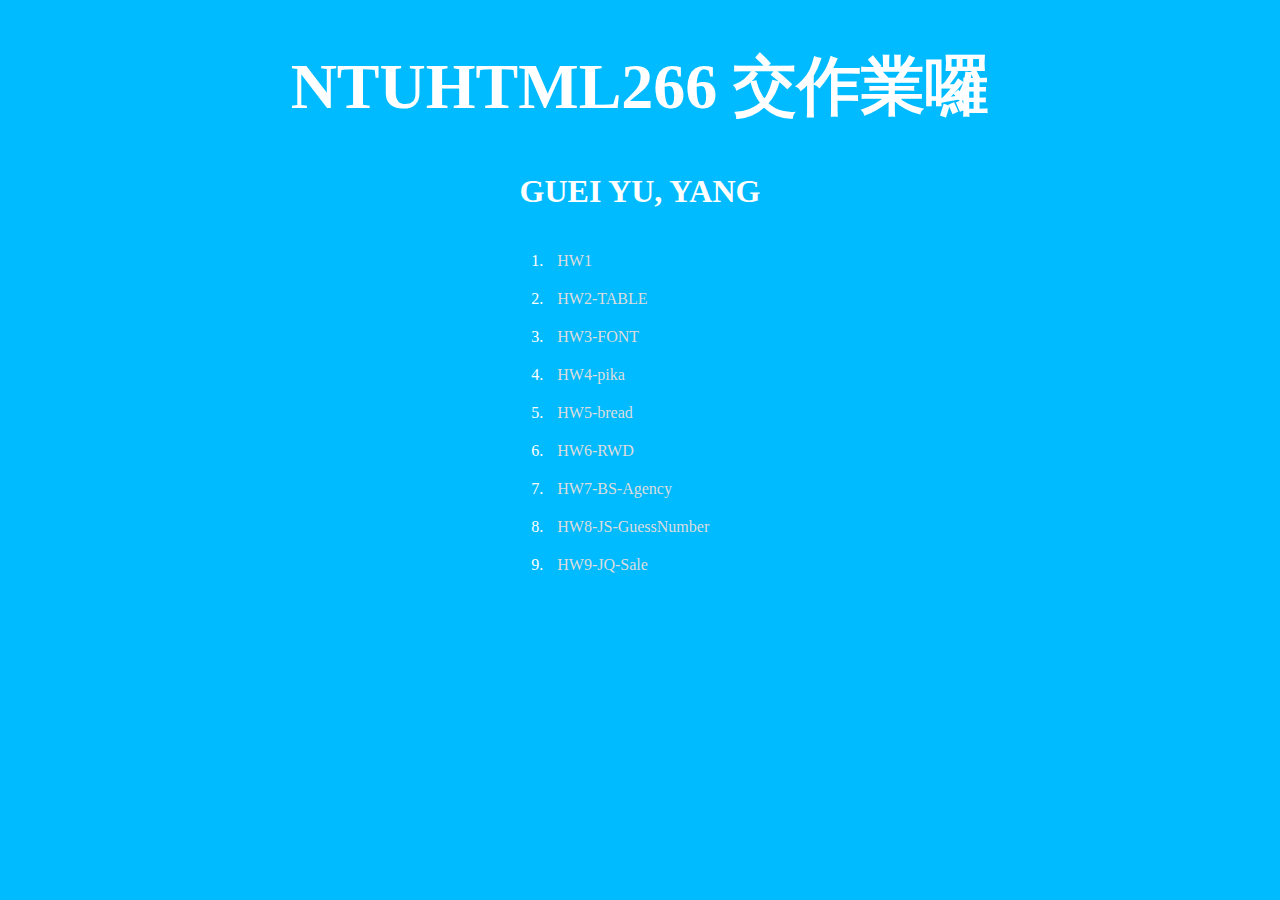
<file: index.html>
<!DOCTYPE html>
<html>

<head>
    <meta charset="utf-8">
    <meta http-equiv="X-UA-Compatible" content="IE=edge">
    <title>NTUHTML 266 HW link page</title>
    <style type="text/css">
    body {
        background-color: #00BBFF;
    }

    div {
        margin: auto;
        width: 70%;
    }

    div.in {
        margin: auto;
        width: 30%;
    }

    h1 {
        text-align: center;
        color: white;
        font-size: 400%;
    }

    h3 {
        text-align: center;
        color: white;
        font-size: 200%;
    }

    li {
        padding: 10px;
        color: white;
    }

    a:link {
        color: #DDDDDD;
        text-decoration: none;
    }

    a:visited {
        color: #CCCCCC;
        text-decoration: none;
    }

    a:hover {
        color: #FFB7DD;
        text-decoration: none;
    }

    a:active {
        color: #FF00FF;
        text-decoration: none;
    }
    </style>
</head>

<body>
    <div>
        <h1>NTUHTML266 交作業囉</h1>
        <h3>GUEI YU, YANG</h3>
        <div class="in">
            <ol>
                <li><a href="pages/hw1.html">HW1</a></li>
                <li><a href="pages/hw2-table.html">HW2-TABLE</a></li>
                <li><a href="pages/hw3-font.html">HW3-FONT</a></li>
                <li><a href="pages/hw4-pika.html">HW4-pika</a></li>
                <li><a href="pages/hw5-bread.html">HW5-bread</a></li>
                <li><a href="pages/hw6-rwd.html">HW6-RWD</a></li>
                <li><a href="bs/hw7-agency.html">HW7-BS-Agency</a></li>
                <li><a href="pages/hw8-num.html">HW8-JS-GuessNumber</a></li>
                <li><a href="pages/hw9-sale.html">HW9-JQ-Sale</a></li>
            </ol>
        </div>
    </div>
</body>

</html>
</file>
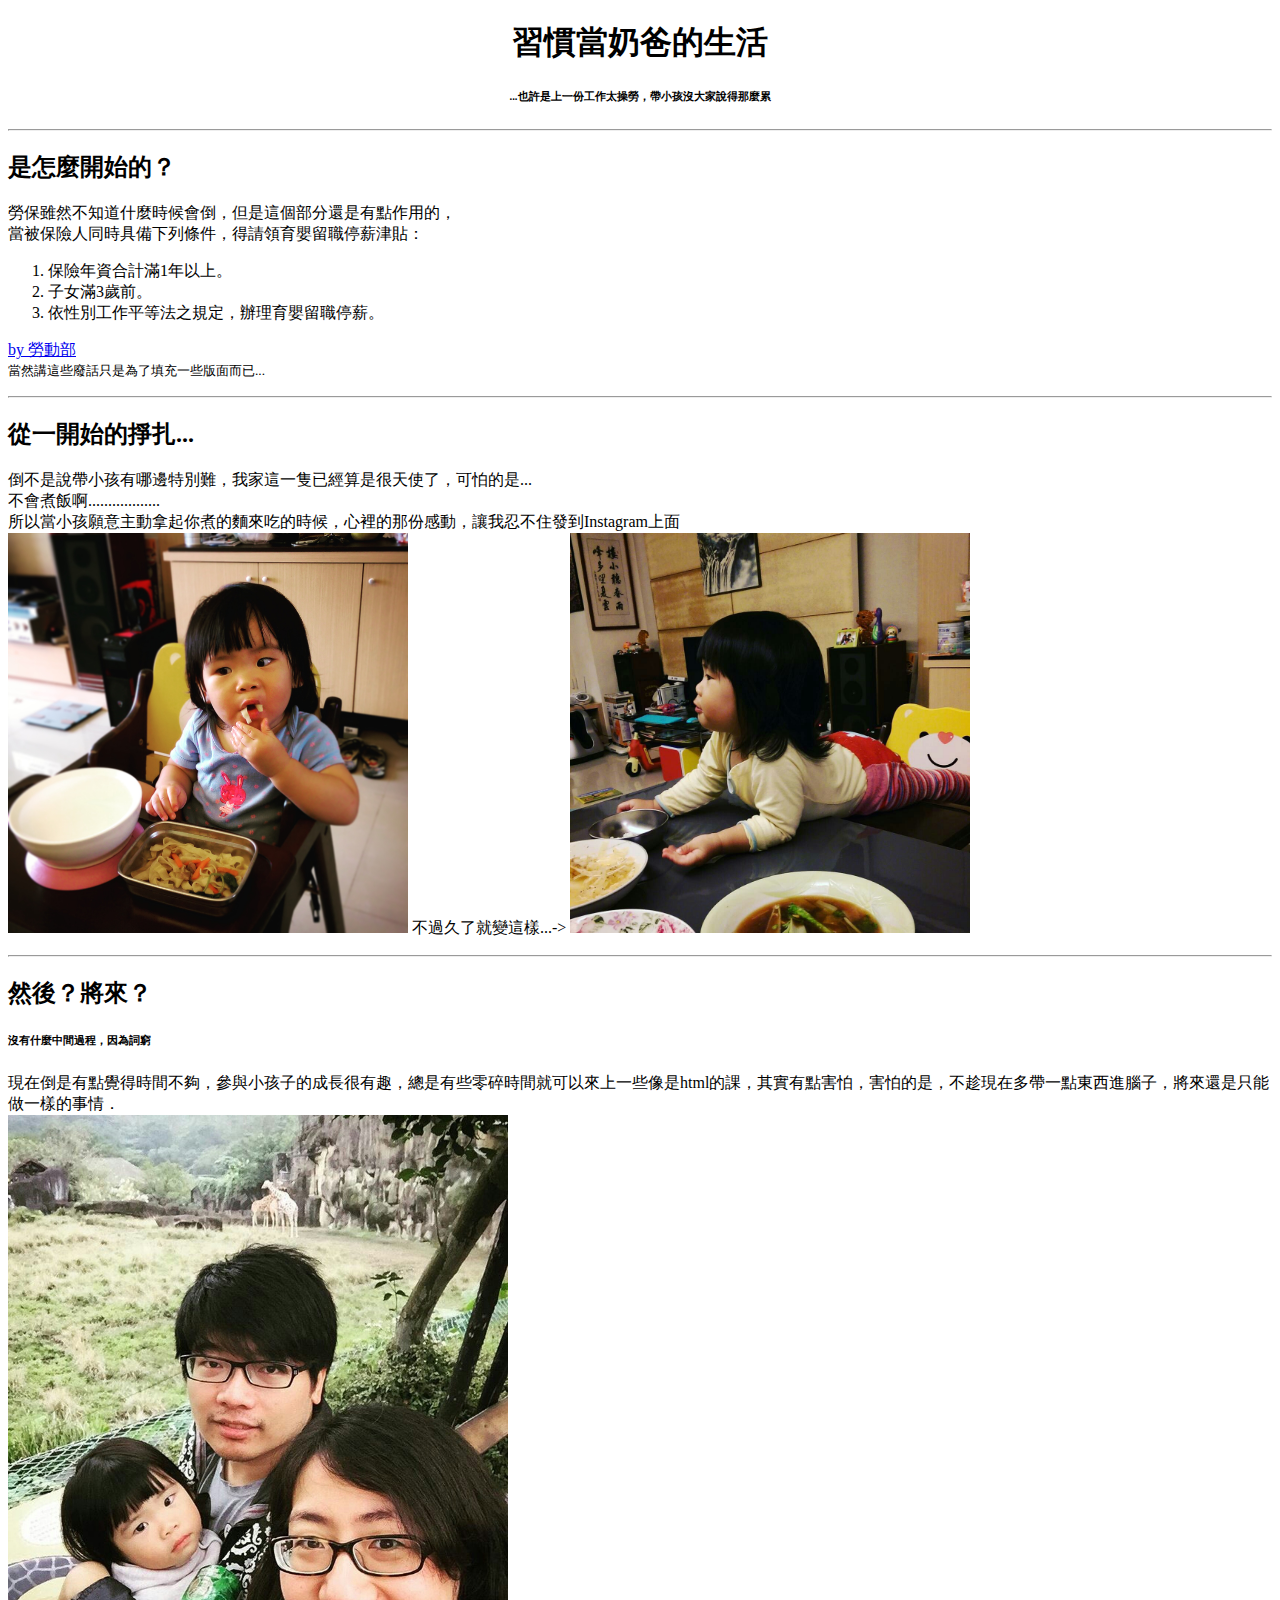
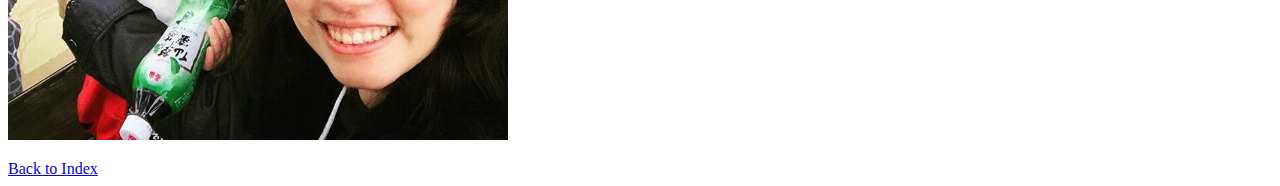
<file: pages/hw1.html>
<!DOCTYPE html>
<html>

<head>
    <meta charset="utf-8">
    <title>Recent Life - clsmusic</title>
</head>

<body>
    <h1 style="text-align:center;">習慣當奶爸的生活</h1>
    <h6 style="text-align:center;">...也許是上一份工作太操勞，帶小孩沒大家說得那麼累</h6>
    <hr>
    <div>
        <h2>是怎麼開始的？</h2>
        <p>
            勞保雖然不知道什麼時候會倒，但是這個部分還是有點作用的，
            <br>當被保險人同時具備下列條件，得請領育嬰留職停薪津貼：
            <ol>
                <li>保險年資合計滿1年以上。</li>
                <li>子女滿3歲前。</li>
                <li>依性別工作平等法之規定，辦理育嬰留職停薪。</li>
            </ol>
            <a href="https://www.google.com.tw/url?sa=t&rct=j&q=&esrc=s&source=web&cd=1&ved=0ahUKEwiQ2Yfq_JzKAhXJj5QKHbHnA4gQFgggMAA&url=http%3A%2F%2Fwww.bli.gov.tw%2Fsub.aspx%3Fa%3Dybp56iObtGY%253D&usg=AFQjCNEv-1FgK44jN0z4PrLg9pe4DcUvtA&sig2=FGYu2RO1NzBRaEnhvWIwNA">by 勞動部</a>
            <br>
            <small>當然講這些廢話只是為了填充一些版面而已...</small>
        </p>
        <hr>
        <h2>從一開始的掙扎...</h2>
        <p>
            倒不是說帶小孩有哪邊特別難，我家這一隻已經算是很天使了，可怕的是...
            <br> 不會煮飯啊..................
            <br>所以當小孩願意主動拿起你煮的麵來吃的時候，心裡的那份感動，讓我忍不住發到Instagram上面
            <br>
            <img src="../images/IMG_20150925_115425.jpg" alt="在吃麵" width="400"> 不過久了就變這樣...->
            <img src="../images/BAQ6CsYs3BVjedeP-QrdQKy0eG_cpGg1U9C_FU0.jpg" alt="在吃麵" width="400">
        </p>
        <hr>
        <h2>然後？將來？</h2>
        <h6>沒有什麼中間過程，因為詞窮</h6>
        <p>
            現在倒是有點覺得時間不夠，參與小孩子的成長很有趣，總是有些零碎時間就可以來上一些像是html的課，其實有點害怕，害怕的是，不趁現在多帶一點東西進腦子，將來還是只能做一樣的事情．
            <br>
            <img src="../images/BACS45MM3LiSP99WZAXyQCQpUhqvhcbizjTlqM0.jpg" alt="zoo" width="500">
        </p>
    </div>
    <a href="../index.html">Back to Index</a>
</body>

</html>
</file>
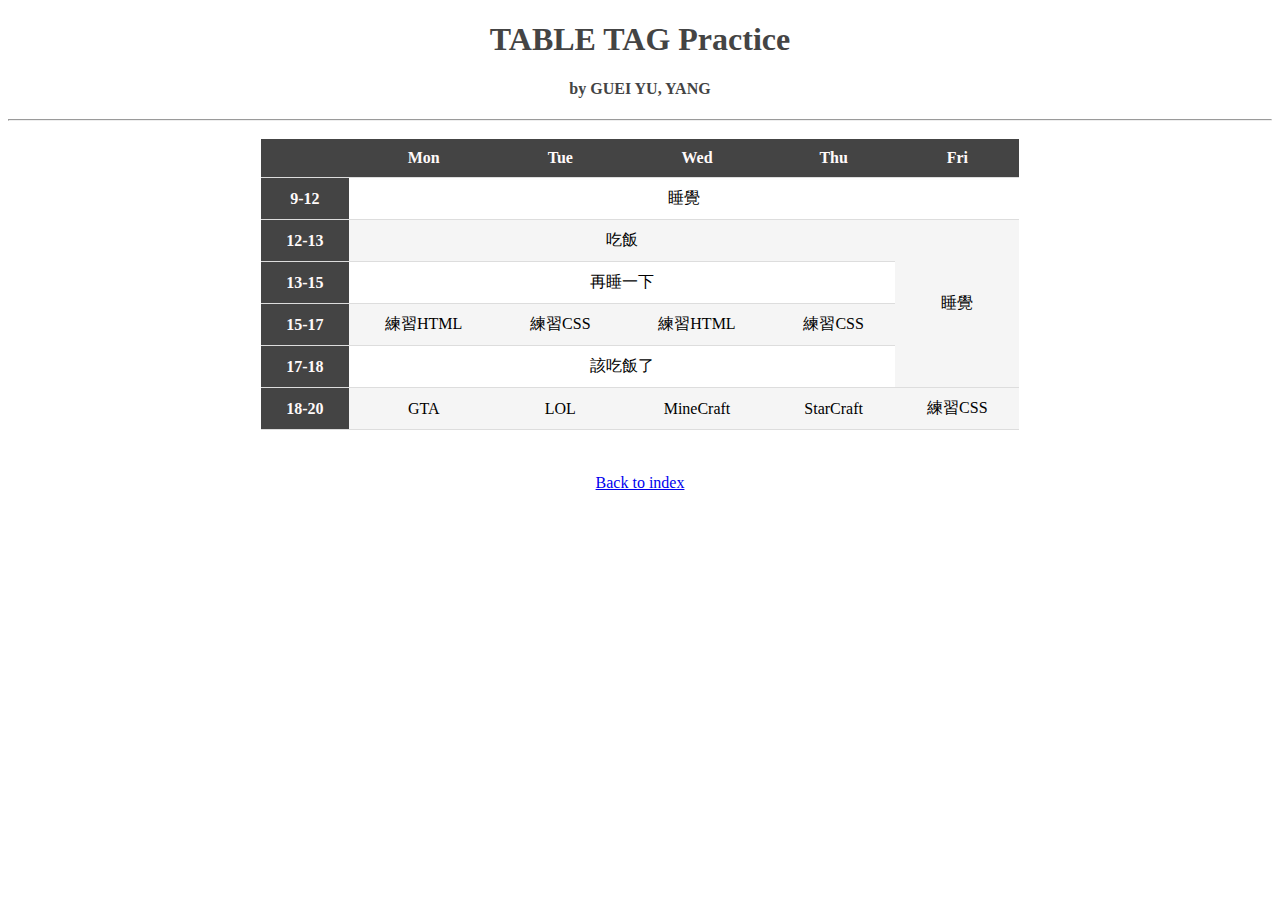
<file: pages/hw2-table.html>
<!DOCTYPE html>
<html lang="en">

<head>
    <meta charset="UTF-8">
    <meta http-equiv="X-UA-Compatible" content="IE=7">
    <meta:renderer></meta:renderer>
    <meta name="viewport" content="width=device-width, user-scalable=no, initial-scale=1.0, maximum-scale=1.0, minimum-scale=1.0">
    <meta:author></meta:author>
    <meta name="keywords" content="Keyword 1,Keyword 2">
    <meta name="description" content="description">
    <link rel="shortcut icon" type="image/x-icon" href="favicon.ico">
    <link rel="apple-touch-icon" href="favicon.png">
    <title>Table practice</title>
    <style type="text/css">
    h1,
    h4 {
        text-align: center;
        color: #444444;
    }
    
    div.center {
        margin: auto;
        width: 60%;
        padding: 10px;
    }
    
    p {
        text-align: center;
    }
    
    table {
        width: 100%;
        border-collapse: collapse;
        padding: 10px;
    }
    
    th,
    td {
        border-bottom: 1px solid #ddd;
        text-align: center
    }
    
    tr:nth-child(even) {
        background-color: #ffffff;
    }
    
    tr:nth-child(odd) {
        background-color: #f5f5f5;
    }
    
    tr:nth-child(even):hover {
        background-color: #555555;
        color: white;
    }
    
    tr:nth-child(odd):hover {
        background-color: #555555;
        color: white;
    }
    
    th {
        background-color: #444444;
        color: snow;
    }
    </style>
</head>

<body>
    <h1>TABLE TAG Practice</h1>
    <h4><b>by GUEI YU, YANG</b></h4>
    <hr>
    <div class="center">
        <table cellpadding="10" cellspacing="5">
            <tbody>
                <tr>
                    <th></th>
                    <th>Mon</th>
                    <th>Tue</th>
                    <th>Wed</th>
                    <th>Thu</th>
                    <th>Fri</th>
                </tr>
                <tr>
                    <th>9-12</th>
                    <td colspan="5">睡覺</td>
                </tr>
                <tr>
                    <th>12-13</th>
                    <td colspan="4">吃飯</td>
                    <td rowspan="4">睡覺</td>
                </tr>
                <tr>
                    <th>13-15</th>
                    <td colspan="4">再睡一下</td>
                </tr>
                <tr>
                    <th>15-17</th>
                    <td>練習HTML</td>
                    <td>練習CSS</td>
                    <td>練習HTML</td>
                    <td>練習CSS</td>
                </tr>
                <tr>
                    <th>17-18</th>
                    <td colspan="4">該吃飯了</td>
                </tr>
                <tr>
                    <th>18-20</th>
                    <td>GTA</td>
                    <td>LOL</td>
                    <td>MineCraft</td>
                    <td>StarCraft</td>
                    <td>練習CSS</td>
                </tr>
            </tbody>
        </table>
        <br>
    </div>
    <p><a href="../index.html">Back to index</a></p>
</body>

</html>
</file>
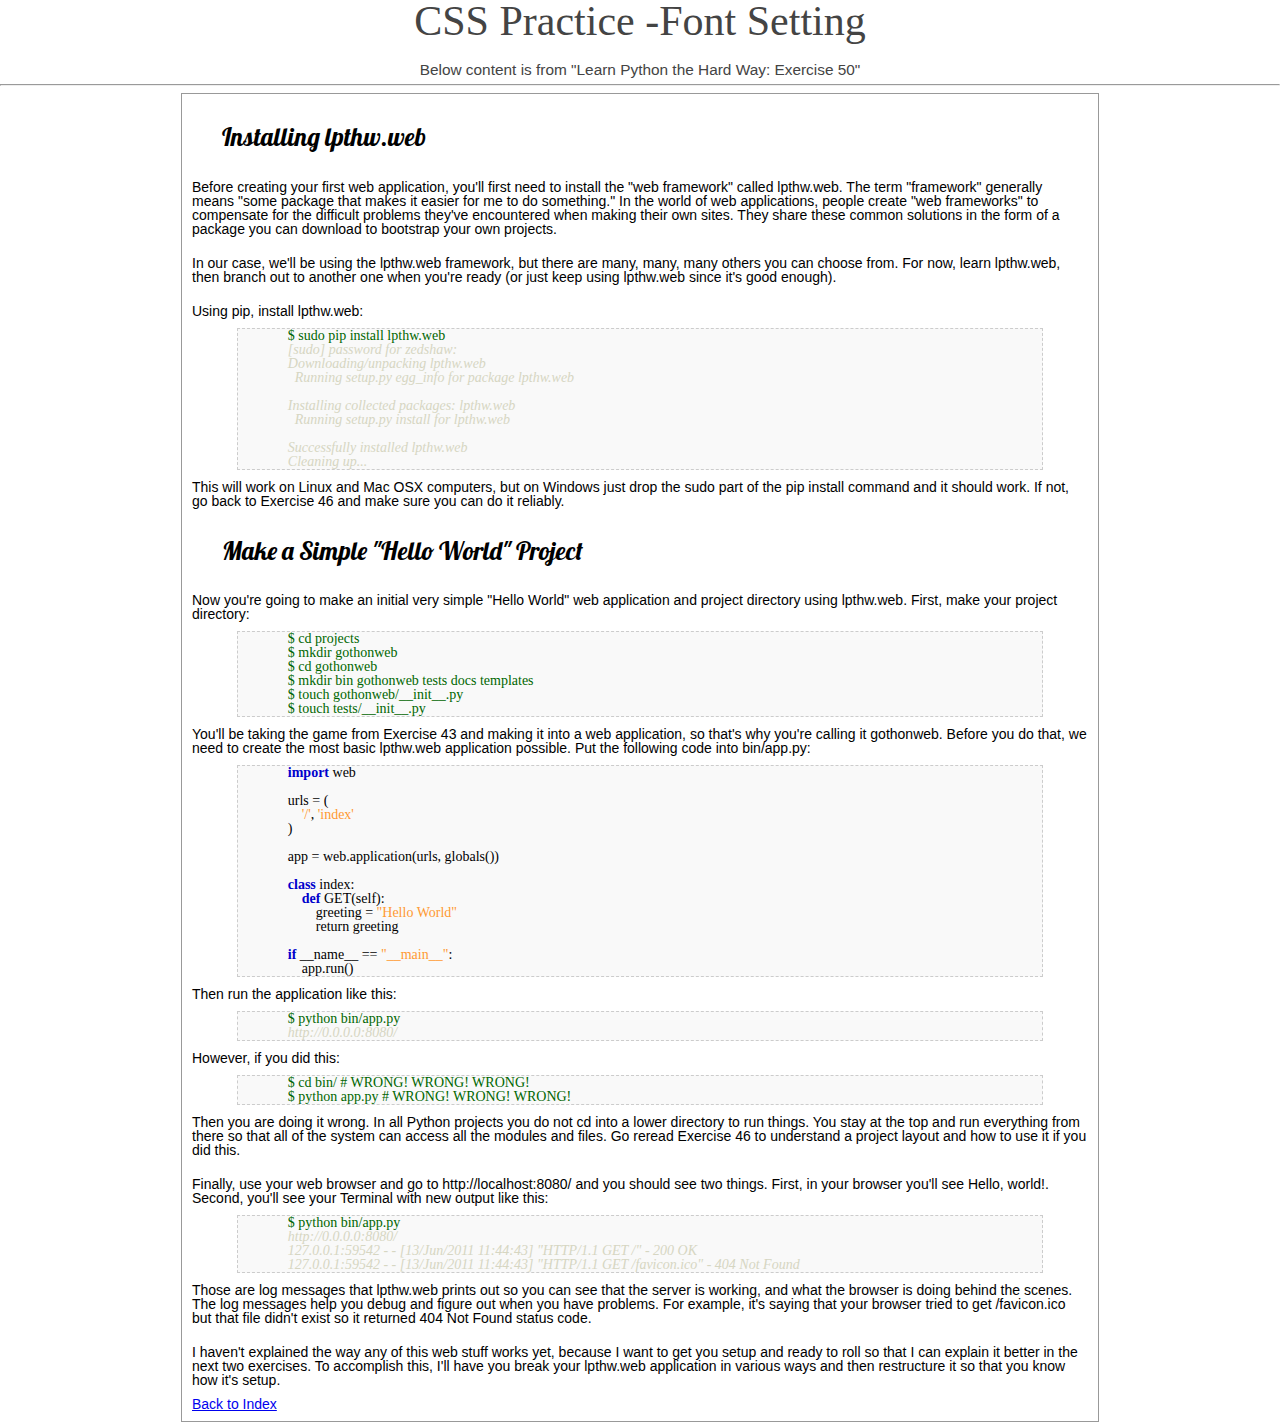
<file: pages/hw3-font.html>
<!DOCTYPE html>
<html lang="en">

<head>
    <meta charset="UTF-8">
    <meta http-equiv="X-UA-Compatible" content="IE=7">
    <meta:renderer></meta:renderer>
    <meta name="viewport" content="width=device-width, user-scalable=no, initial-scale=1.0, maximum-scale=1.0, minimum-scale=1.0">
    <meta:author></meta:author>
    <meta name="keywords" content="Keyword 1,Keyword 2">
    <meta name="description" content="description">
    <link rel="shortcut icon" type="image/x-icon" href="favicon.ico">
    <link rel="apple-touch-icon" href="favicon.png">
    <link rel="stylesheet" type="text/css" href="../CSS/reset.css">
    <link href='https://fonts.googleapis.com/css?family=Lobster' rel='stylesheet' type='text/css'>
    <link rel="stylesheet" type="text/css" href="../CSS/hw3.css">
    <title>CSS - Font setting</title>
</head>

<body>
    <div class="header">
        <h1>CSS Practice -Font Setting</h1>
        <h4>Below content is from "Learn Python the Hard Way: Exercise 50"</h4>
    </div>
    <hr>
    <div class="center">
        <h2>Installing lpthw.web</h2>
        <div>
            <p>Before creating your first web application, you'll first need to install the "web framework" called lpthw.web. The term "framework" generally means "some package that makes it easier for me to do something." In the world of web applications, people create "web frameworks" to compensate for the difficult problems they've encountered when making their own sites. They share these common solutions in the form of a package you can download to bootstrap your own projects.</p>
            <p>
                In our case, we'll be using the lpthw.web framework, but there are many, many, many others you can choose from. For now, learn lpthw.web, then branch out to another one when you're ready (or just keep using lpthw.web since it's good enough).
            </p>
            <p>
                Using pip, install lpthw.web:
            </p>
            <div class="q">
                <blockquote>
                    <span class="os">$ sudo pip install lpthw.web</span>
                    <span class="res">
                    <br>[sudo] password for zedshaw:
                    <br> Downloading/unpacking lpthw.web
                    <br> &nbsp Running setup.py egg_info for package lpthw.web
                    <br>
                    <br>Installing collected packages: lpthw.web
                    <br>&nbsp Running setup.py install for lpthw.web
                    <br>
                    <br>Successfully installed lpthw.web
                    <br>Cleaning up...</span>
                </blockquote>
            </div>
            <p>
                This will work on Linux and Mac OSX computers, but on Windows just drop the sudo part of the pip install command and it should work. If not, go back to Exercise 46 and make sure you can do it reliably.
            </p>
        </div>
        <h2>Make a Simple "Hello World" Project</h2>
        <div>
            <p>
                Now you're going to make an initial very simple "Hello World" web application and project directory using lpthw.web. First, make your project directory:
            </p>
            <div class="q">
                <blockquote>
                    <span class="os">$ cd projects
                    <br>$ mkdir gothonweb
                    <br>$ cd gothonweb
                    <br>$ mkdir bin gothonweb tests docs templates
                    <br>$ touch gothonweb/__init__.py
                    <br>$ touch tests/__init__.py</span>
                </blockquote>
            </div>
            <p>
                You'll be taking the game from Exercise 43 and making it into a web application, so that's why you're calling it gothonweb. Before you do that, we need to create the most basic lpthw.web application possible. Put the following code into bin/app.py:</p>
            <div class="q">
                <blockquote>
                    <span class="py">import</span> web
                    <br>
                    <br> urls = (
                    <br> &nbsp&nbsp&nbsp&nbsp<span class="pystr">'/'</span>, <span class="pystr">'index'</span>
                    <br>)
                    <br>
                    <br> app = web.application(urls, globals())
                    <br>
                    <br><span class="py">class</span> index:
                    <br> &nbsp&nbsp&nbsp&nbsp<span class="py">def</span> GET(self):
                    <br>&nbsp&nbsp&nbsp&nbsp&nbsp&nbsp&nbsp&nbspgreeting = <span class="pystr">"Hello World"</span>
                    <br>&nbsp&nbsp&nbsp&nbsp&nbsp&nbsp&nbsp&nbspreturn greeting
                    <br>
                    <br><span class="py">if</span> __name__ == <span class="pystr">"__main__"</span>:
                    <br>&nbsp&nbsp&nbsp&nbspapp.run()
                </blockquote>
            </div>
            <p>
                Then run the application like this:
            </p>
            <div class="q">
                <blockquote>
                    <span class="os">$ python bin/app.py</span>
                    <span class="res"><br>http://0.0.0.0:8080/</span>
                </blockquote>
            </div>
            <p>
                However, if you did this:
            </p>
            <div class="q">
                <blockquote>
                    <span class="os">$ cd bin/ # WRONG! WRONG! WRONG!
                    <br>$ python app.py # WRONG! WRONG! WRONG!</span>
                </blockquote>
            </div>
            <p>
                Then you are doing it wrong. In all Python projects you do not cd into a lower directory to run things. You stay at the top and run everything from there so that all of the system can access all the modules and files. Go reread Exercise 46 to understand a project layout and how to use it if you did this.</p>
            <p>
                Finally, use your web browser and go to http://localhost:8080/ and you should see two things. First, in your browser you'll see Hello, world!. Second, you'll see your Terminal with new output like this:
            </p>
            <div class="q">
                <blockquote>
                    <span class="os">$ python bin/app.py</span>
                    <span class="res"><br>http://0.0.0.0:8080/
                    <br>127.0.0.1:59542 - - [13/Jun/2011 11:44:43] "HTTP/1.1 GET /" - 200 OK
                    <br>127.0.0.1:59542 - - [13/Jun/2011 11:44:43] "HTTP/1.1 GET /favicon.ico" - 404 Not Found</span>
                </blockquote>
            </div>
            <p>
                Those are log messages that lpthw.web prints out so you can see that the server is working, and what the browser is doing behind the scenes. The log messages help you debug and figure out when you have problems. For example, it's saying that your browser tried to get /favicon.ico but that file didn't exist so it returned 404 Not Found status code.
            </p>
            <p>
                I haven't explained the way any of this web stuff works yet, because I want to get you setup and ready to roll so that I can explain it better in the next two exercises. To accomplish this, I'll have you break your lpthw.web application in various ways and then restructure it so that you know how it's setup.</p>
        </div>
        <a href="../index.html">Back to Index</a>
    </div>
</body>

</html>
</file>
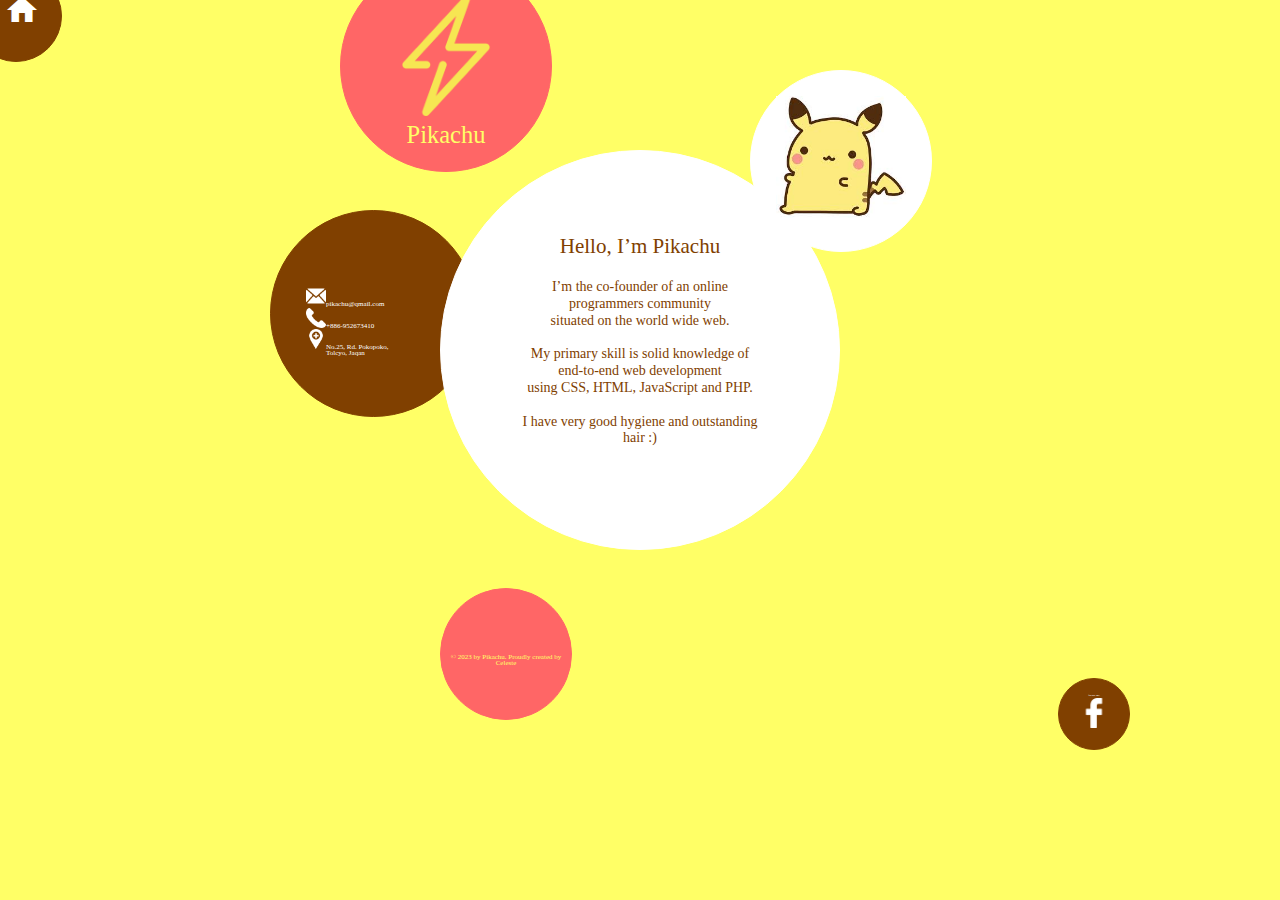
<file: pages/hw4-pika.html>
<!DOCTYPE html>
<html lang="en">

<head>
    <meta charset="UTF-8">
    <meta http-equiv="X-UA-Compatible" content="IE=7">
    <meta:renderer></meta:renderer>
    <meta name="viewport" content="width=device-width, user-scalable=no, initial-scale=1.0, maximum-scale=1.0, minimum-scale=1.0">
    <meta:author></meta:author>
    <meta name="keywords" content="Keyword 1,Keyword 2">
    <meta name="description" content="description">
    <link rel="shortcut icon" type="image/x-icon" href="favicon.ico">
    <link rel="apple-touch-icon" href="favicon.png">
    <link rel="stylesheet" type="text/css" href="../CSS/reset.css">
    <link rel="stylesheet" type="text/css" href="../CSS/hw4.css">
    <link href="https://fonts.googleapis.com/icon?family=Material+Icons" rel="stylesheet">
    <title>HW4 Pika</title>
</head>

<body>
    <div class="wrap">
        <div class="circle1">
            <img src="../images/flash.png" width="120">
            <h1 class="title">
            Pikachu</h1>
        </div>
        <div class="circle2">
            <table>
                <tr>
                    <td><img src="../images/mail.png" width="20"></td>
                    <td>pikachu@qmail.com</td>
                </tr>
                <tr>
                    <td><img src="../images/tele.png" width="20"></td>
                    <td>+886-952673410</td>
                </tr>
                <tr>
                    <td><img src="../images/ad.png" width="20"></td>
                    <td>No.25, Rd. Pokopoko,
                        <br> Tolcyo, Jaqan</td>
                </tr>
            </table>
        </div>
        <div class="circle3">
            <h2>Hello, I’m Pikachu</h2>
            <br> I’m the co-founder of an online programmers community
            <br> situated on the world wide web.
            <br>
            <br> My primary skill is solid knowledge of end-to-end web development
            <br> using CSS, HTML, JavaScript and PHP.
            <br>
            <br> I have very good hygiene and outstanding hair :)
            <br>
            <br> ​ </div>
        <div class="circle4">
            <img src="../images/pika2.jpg" width="130">
        </div>
        <div class="circle5">
            <p>follow me</p>
            <a href="https://www.facebook.com/pages/%E7%9A%AE%E5%8D%A1%E4%B8%98/104031079632855?fref=ts">
                <img src="../images/fb.png" width="30"></a>
        </div>
        <div class="circle6">© 2023 by Pikachu. Proudly created by Celeste</div>
        <div class="circlehome">
            <br>
            <br>
            <a href="../index.html">
                <i class="material-icons md-36 md-light">home</i></a>
        </div>
    </div>
</body>

</html>
</file>
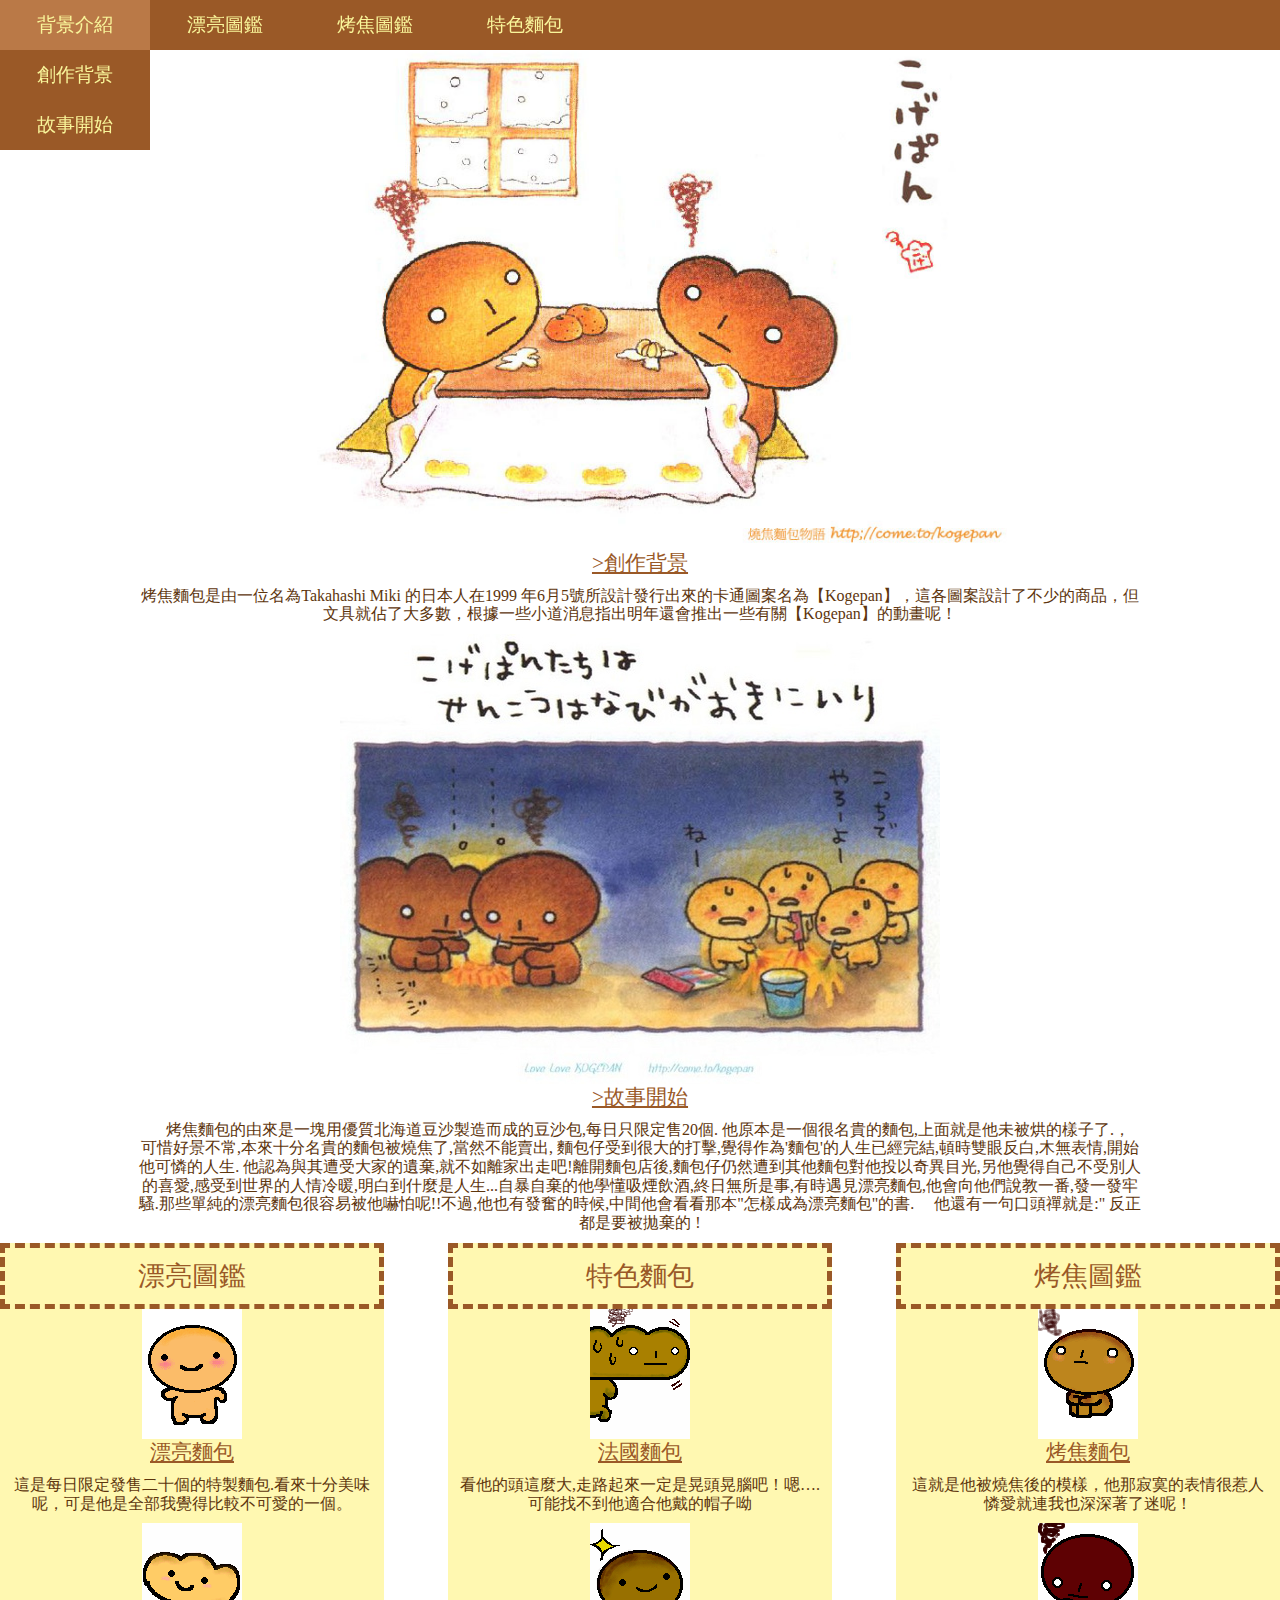
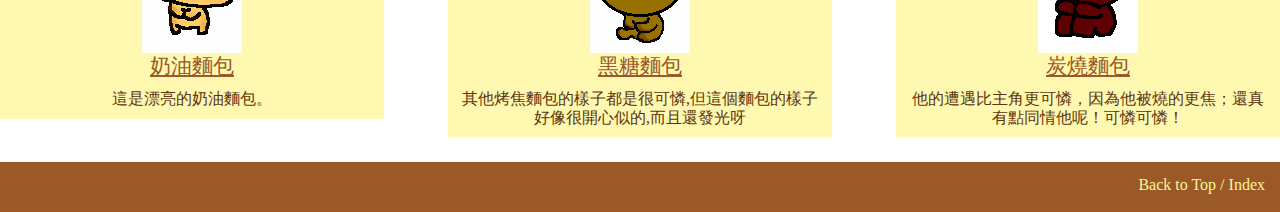
<file: pages/hw5-bread.html>
<!DOCTYPE html>
<html lang="en">

<head>
    <meta charset="UTF-8">
    <meta http-equiv="X-UA-Compatible" content="IE=7">
    <meta:renderer></meta:renderer>
    <meta name="viewport" content="width=device-width, user-scalable=no, initial-scale=1.0, maximum-scale=1.0, minimum-scale=1.0">
    <meta:author></meta:author>
    <meta name="keywords" content="Keyword 1,Keyword 2">
    <meta name="description" content="description">
    <link rel="shortcut icon" type="image/x-icon" href="favicon.ico">
    <link rel="apple-touch-icon" href="favicon.png">
    <link rel="stylesheet" type="text/css" href="../CSS/reset.css">
    <link rel="stylesheet" type="text/css" href="../CSS/listand3columns.css
">
    <title>HW5-BREAD</title>
</head>

<body>
    <section class="list">
        <ul>
            <li><a href="#bk">背景介紹</a>
                <ul>
                    <a href="#bk1">
                        <li>創作背景</li>
                    </a>
                    <a href="#bk2">
                        <li>故事開始</li>
                    </a>
                </ul>
            </li>
            <li><a href="#good">漂亮圖鑑</a>
                <ul>
                    <li><a href="#good1">漂亮麵包</a></li>
                    <li><a href="#good2">奶油麵包</a></li>
                </ul>
            </li>
            <li><a href="#bad">烤焦圖鑑</a>
                <ul>
                    <li><a href="#bad1">烤焦麵包</a></li>
                    <li><a href="#bad2">炭燒麵包</a></li>
                </ul>
            </li>
            <li><a href="#feature">特色麵包</a>
                <ul>
                    <li><a href="#f1">法國麵包</a></li>
                    <li><a href="#f2">黑糖麵包</a></li>
                </ul>
            </li>
        </ul>
    </section>
    <div class="devide"></div>
    <article>
        <div id="bk">
            <img src="../images/bread/bk.jpg" alt="" alt="" id="bk1" height="550">
            <a href="#bk2"><h4 >>創作背景</h4></a>
            <p>烤焦麵包是由一位名為Takahashi Miki 的日本人在1999 年6月5號所設計發行出來的卡通圖案名為【Kogepan】，這各圖案設計了不少的商品，但文具就佔了大多數，根據一些小道消息指出明年還會推出一些有關【Kogepan】的動畫呢！</p>
            <img src="../images/bread/set.jpg" alt="" id="bk2">
            <a href="#good"><h4>>故事開始</h4></a>
            <p>　烤焦麵包的由來是一塊用優質北海道豆沙製造而成的豆沙包,每日只限定售20個. 他原本是一個很名貴的麵包,上面就是他未被烘的樣子了.，　可惜好景不常,本來十分名貴的麵包被燒焦了,當然不能賣出, 麵包仔受到很大的打擊,覺得作為'麵包'的人生已經完結,頓時雙眼反白,木無表情,開始他可憐的人生. 他認為與其遭受大家的遺棄,就不如離家出走吧!離開麵包店後,麵包仔仍然遭到其他麵包對他投以奇異目光,另他覺得自己不受別人的喜愛,感受到世界的人情冷暖,明白到什麼是人生...自暴自棄的他學懂吸煙飲酒,終日無所是事,有時遇見漂亮麵包,他會向他們說教一番,發一發牢騷.那些單純的漂亮麵包很容易被他嚇怕呢!!不過,他也有發奮的時候,中間他會看看那本"怎樣成為漂亮麵包"的書. 　他還有一句口頭禪就是:" 反正都是要被拋棄的 ! </p>
        </div>
        <span id="bk2"></span>
        <div id="good">
            <h2>漂亮圖鑑</h2>
            <img src="../images/bread/beauty.gif" alt="">
            <h4 id="good1">漂亮麵包</h4>
            <p>這是每日限定發售二十個的特製麵包.看來十分美味呢，可是他是全部我覺得比較不可愛的一個。
            </p>
            <img src="../images/bread/butter.gif" alt="">
            <h4 id="good2">奶油麵包</h4>
            <p>這是漂亮的奶油麵包。
                <br>
            </p>
        </div>
        <div id="bad">
            <h2>烤焦圖鑑</h2>
            <img src="../images/bread/bun.gif" alt="">
            <h4 id="bad1">烤焦麵包</h4>
            <p>這就是他被燒焦後的模樣，他那寂寞的表情很惹人憐愛就連我也深深著了迷呢！</p>
            <img src="../images/bread/tan.gif" alt="">
            <h4 id="bad2">炭燒麵包</h4>
            <p>他的遭遇比主角更可憐，因為他被燒的更焦；還真有點同情他呢！可憐可憐！
            </p>
        </div>
        <div id="feature">
            <h2>特色麵包</h2>
            <img src="../images/bread/french.gif" alt="">
            <h4 id="f1">法國麵包</h4>
            <p>看他的頭這麼大,走路起來一定是晃頭晃腦吧！嗯….可能找不到他適合他戴的帽子呦
            </p>
            <img src="../images/bread/black.gif" alt="">
            <h4 id="f2">黑糖麵包</h4>
            <p>其他烤焦麵包的樣子都是很可憐,但這個麵包的樣子好像很開心似的,而且還發光呀
            </p>
        </div>
    </article>
    <footer><a href="../index.html">Index</a><span>&nbsp/&nbsp</span><a href="#bk">Back to Top</a>
    </footer>
</body>

</html>
</file>
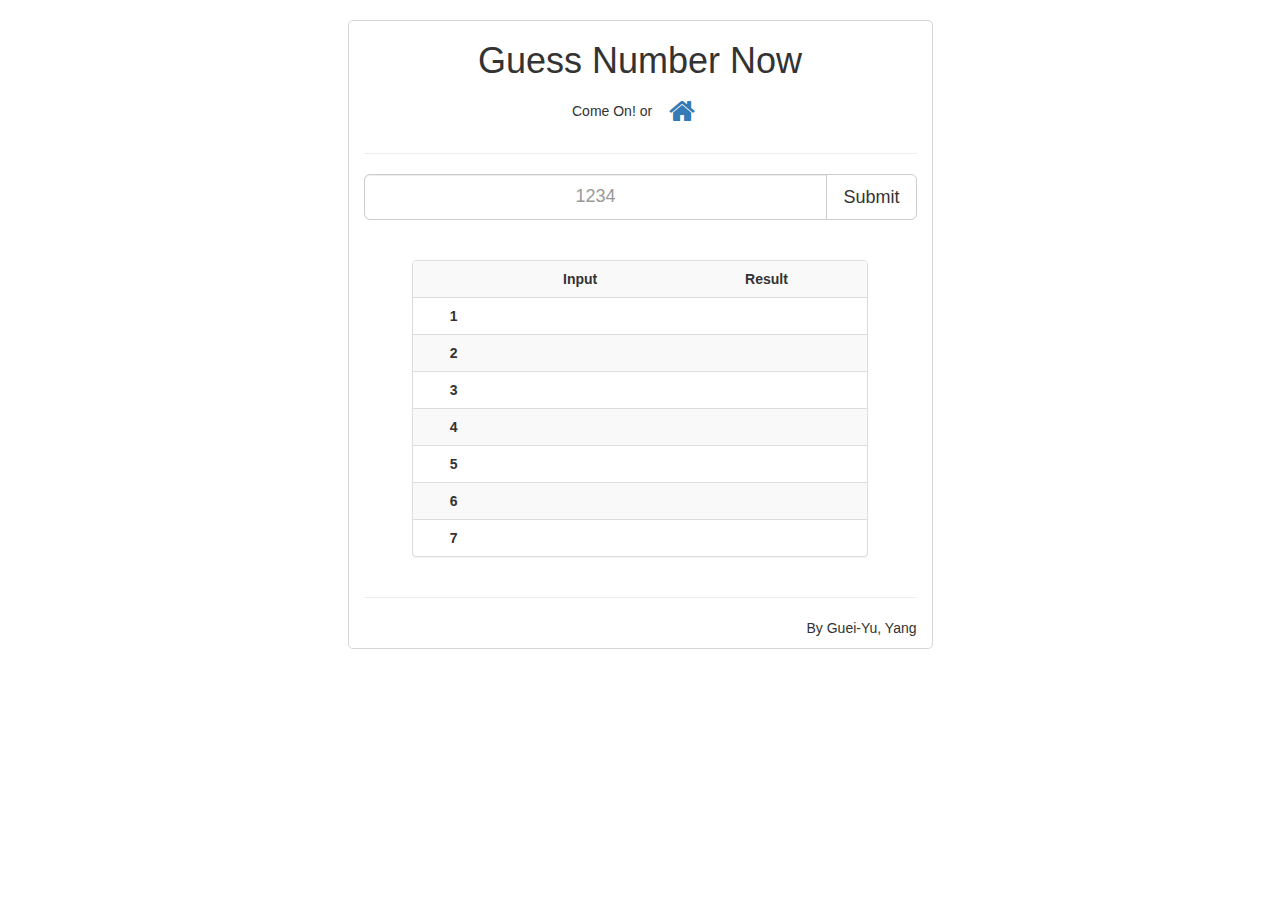
<file: pages/hw8-num.html>
<!DOCTYPE html>
<html lang="en">

<head>
    <meta charset="utf-8">
    <meta http-equiv="X-UA-Compatible" content="IE=edge">
    <meta name="viewport" content="width=device-width, initial-scale=1">
    <!-- The above 3 meta tags *must* come first in the head; any other head content must come *after* these tags -->
    <title>Guess Number Now</title>
    <!-- Bootstrap -->
    <link href="../bs/css/bootstrap.min.css" rel="stylesheet">
    <link href="../CSS/hw8.css" rel="stylesheet">
    <link href="../bs/font-awesome/css/font-awesome.min.css" rel="stylesheet" type="text/css">
    <script src="https://ajax.googleapis.com/ajax/libs/jquery/1.11.3/jquery.min.js"></script>
    <script src="../bs/js/jquery.bsAlerts.min.js"></script>
    <!-- HTML5 shim and Respond.js for IE8 support of HTML5 elements and media queries -->
    <!-- WARNING: Respond.js doesn't work if you view the page via file:// -->
    <!--[if lt IE 9]>
      <script src="https://oss.maxcdn.com/html5shiv/3.7.2/html5shiv.min.js"></script>
      <script src="https://oss.maxcdn.com/respond/1.4.2/respond.min.js"></script>
    <![endif]-->
</head>

<body>
    <div class="container ">
        <div class="row">
            <br>
            <div class="col-xs-12 col-sm-6 col-sm-offset-3 wrap">
                <h1 class="text-center">Guess Number Now</h1>
                <p class="text-center">Come On! or
                    <a class="btn" href="../index.html">
                        <i class="fa fa-home fa-2x"></i>
                    </a>
                </p>
                <hr>
                <div data-alerts="alerts" data-titles="{'error': '<em>Error!</em>'}" data-ids="myid" data-fade="3000"></div>
                <div class="input-group input-group-lg" id="iii">
                    <input type="text" class="form-control text-center" placeholder="1234" id="input123">
                    <span class="input-group-btn">
                        <button class="btn btn-default" type="button" onclick="numgame()" id="btn123" >Submit</button>
                    </span>
                </div>
                <br>
                <br>
                <div class="row">
                    <div class="col-sm-10 col-sm-offset-1">
                        <div class="panel panel-default">
                            <table class="table table-striped table-hover" id="myTable">
                                <tr>
                                    <th></th>
                                    <th>Input</th>
                                    <th>Result</th>
                                </tr>
                                <tr id="t1">
                                    <th>1</th>
                                    <td id="t1i"></td>
                                    <td id="t1r"></td>
                                </tr>
                                <tr id="t2">
                                    <th>2</th>
                                    <td id="t2i"></td>
                                    <td id="t2r"></td>
                                </tr>
                                <tr id="t3">
                                    <th>3</th>
                                    <td id="t3i"></td>
                                    <td id="t3r"></td>
                                </tr>
                                <tr id="t4">
                                    <th>4</th>
                                    <td id="t4i"></td>
                                    <td id="t4r"></td>
                                </tr>
                                <tr id="t5">
                                    <th>5</th>
                                    <td id="t5i"></td>
                                    <td id="t5r"></td>
                                </tr>
                                <tr id="t6">
                                    <th>6</th>
                                    <td id="t6i"></td>
                                    <td id="t6r"></td>
                                </tr>
                                <tr id="t7">
                                    <th>7</th>
                                    <td id="t7i"></td>
                                    <td id="t7r"></td>
                                </tr>
                            </table>
                        </div>
                    </div>
                </div>
                <div class="row">
                    <div class="col-xs-12">
                        <hr>
                        <p class="text-right">By Guei-Yu, Yang
                        </p>
                    </div>
                </div>
            </div>
        </div>
        <!-- jQuery (necessary for Bootstrap's JavaScript plugins) -->
        <script src="https://ajax.googleapis.com/ajax/libs/jquery/1.11.3/jquery.min.js"></script>
        <!-- Include all compiled plugins (below), or include individual files as needed -->
        <script src="../bs/js/bootstrap.min.js"></script>
        <script src="../bs/js/jquery.bsAlerts.min.js"></script>
        <!-- guess number js!-->
        <script src="../js/num.js"></script>
</body>

</html>
</file>
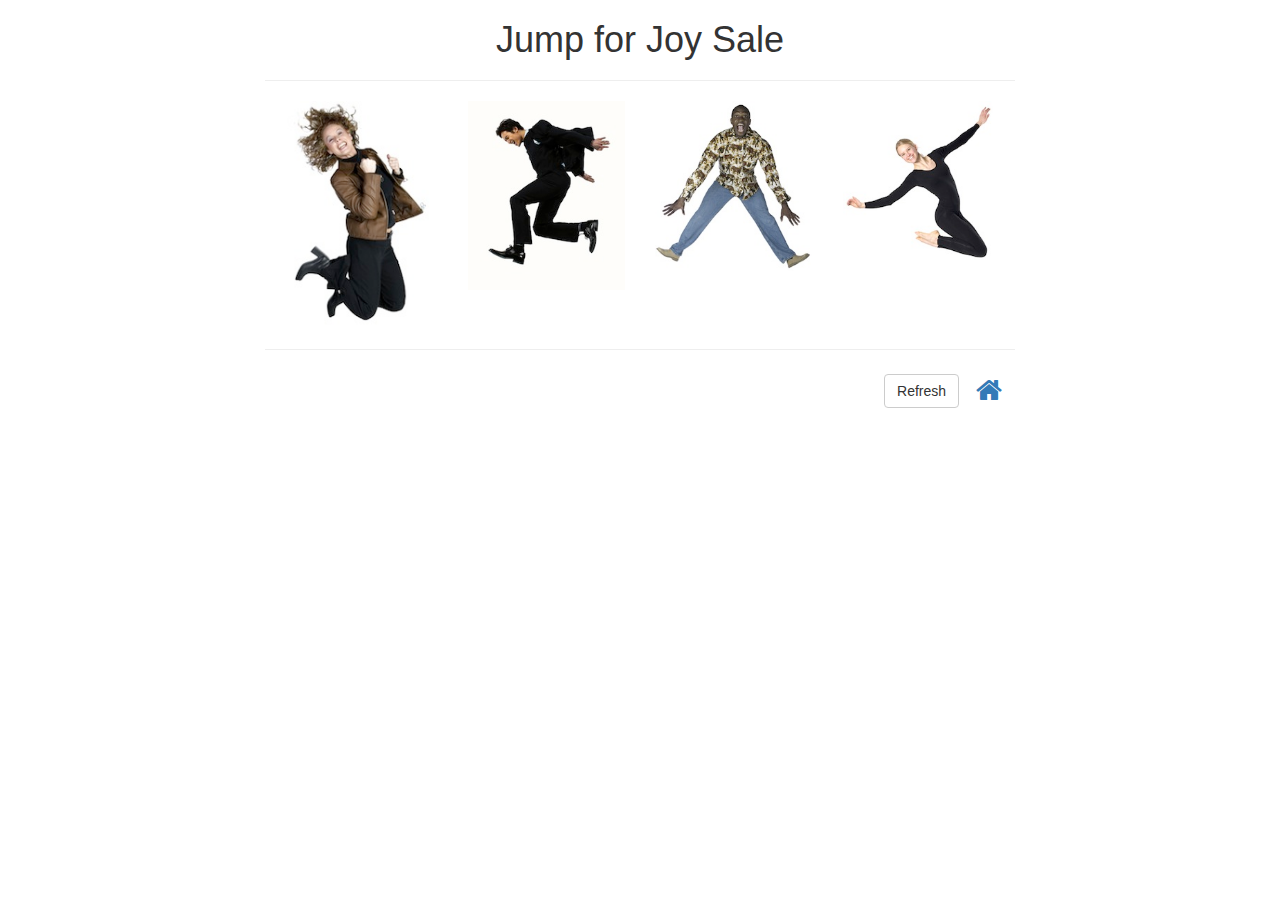
<file: pages/hw9-sale.html>
<!DOCTYPE html>
<html>

<head>
    <meta charset="utf-8">
    <meta http-equiv="X-UA-Compatible" content="IE=edge">
    <meta name="viewport" content="width=device-width, initial-scale=1">
    <!-- The above 3 meta tags *must* come first in the head; any other head content must come *after* these tags -->
    <!-- Bootstrap -->
    <link href="../bs/css/bootstrap.min.css" rel="stylesheet">
    <link href="../bs/font-awesome/css/font-awesome.min.css" rel="stylesheet" type="text/css">
    <!--link href="../CSS/hw9.css" rel="stylesheet"!-->
    <title>Jump for Joy</title>
</head>

<body>
    <div class="container ">
        <div class="row">
            <div class="col-xs-12 col-sm-8 col-sm-offset-2" id="header">
                <h1 class="text-center">Jump for Joy Sale</h1>
                <hr>
            </div>
        </div>
        <div class="row">
            <div class="col-xs-12 col-sm-8 col-sm-offset-2" id="main">
                <div class="col-xs-3 guess_box"><img class="img-responsive" src="../images/jump1.jpg" alt="Something wrong!"></div>
                <div class="col-xs-3 guess_box"><img class="img-responsive" src="../images/jump2.jpg" alt="Something wrong!"></div>
                <div class="col-xs-3 guess_box"><img class="img-responsive" src="../images/jump3.jpg" alt="Something wrong!"></div>
                <div class="col-xs-3 guess_box"><img class="img-responsive" src="../images/jump4.jpg" alt="Something wrong!"></div>
            </div>
        </div>
        <div class="row">
            <div class="col-xs-12 col-sm-8 col-sm-offset-2 text-right" id="main">
                <hr id="iden">
                <span>
										<button class="btn btn-default" onClick="history.go(0)" type="button">Refresh</button>
								</span>
                <a class="btn" href="../index.html">
                    <i class="fa fa-home fa-2x"></i>
                </a>
            </div>
        </div>
    </div>
    <!-- jQuery (necessary for Bootstrap's JavaScript plugins) -->
    <script src="../js/jquery-2.2.0.js"></script>
    <!-- Include all compiled plugins (below), or include individual files as needed -->
    <script src="../bs/js/bootstrap.min.js"></script>
    <script src="../js/hw9.js"></script>
</body>

</html>
</file>
<file: CSS/hw4.css>
body {
    font-size: 14px;
    background-color: #FFFF66;
}

@font-face {
    font-family: 'Material Icons';
    font-style: normal;
    font-weight: 400;
    src: url(https://example.com/MaterialIcons-Regular.eot);
    /* For IE6-8 */
    src: local('Material Icons'), local('MaterialIcons-Regular'), url(https://example.com/MaterialIcons-Regular.woff2) format('woff2'), url(https://example.com/MaterialIcons-Regular.woff) format('woff'), url(https://example.com/MaterialIcons-Regular.ttf) format('truetype');
}

.material-icons {
    font-family: 'Material Icons';
    font-weight: normal;
    font-style: normal;
    font-size: 24px;
    /* Preferred icon size */
    display: inline-block;
    float: left;
    width: 2em;
    height: 2em;
    line-height: 1;
    text-transform: none;
    letter-spacing: normal;
    word-wrap: normal;
    white-space: nowrap;
    direction: ltr;
    /* Support for all WebKit browsers. */
    -webkit-font-smoothing: antialiased;
    /* Support for Safari and Chrome. */
    text-rendering: optimizeLegibility;
    /* Support for Firefox. */
    -moz-osx-font-smoothing: grayscale;
    /* Support for IE. */
    font-feature-settings: 'liga';
}

.material-icons.md-light {
    color: rgba(255, 255, 255, 1);
}

.material-icons.md-light.md-inactive {
    color: rgba(255, 255, 255, 0.3);
}

.material-icons.md-18 {
    font-size: 18px;
}

.material-icons.md-24 {
    font-size: 24px;
}

.material-icons.md-36 {
    font-size: 36px;
}

.material-icons.md-48 {
    font-size: 48px;
}

.wrap {
    position: relative;
    margin: auto;
    width: 1200px;
    height: 700px;
    text-align: center;
}

.circle5 {
    position: fixed;
    width: 60px;
    height: 50px;
    border-radius: 50%;
    border: 1px solid #804000;
    right: 150px;
    bottom: 150px;
    background-color: #804000;
    color: white;
    font-size: 20%;
    padding: 5px;
    padding-top: 15px;
    line-height: 160%;
    box-sizing: content-box;
}

.circle6 {
    position: absolute;
    width: 120px;
    height: 60px;
    border-radius: 50%;
    border: 1px solid #FF6666;
    left: 400px;
    bottom: -20px;
    background-color: #FF6666;
    color: #FFFF66;
    font-size: 50%;
    padding: 5px;
    padding-top: 65px;
    line-height: 90%;
    box-sizing: content-box;
}

.circle3 {
    position: absolute;
    top: 150px;
    left: 400px;
    width: 400px;
    height: 400px;
    margin: auto;
    border-radius: 50%;
    border: 1px solid #FFFFFF;
    background-color: #FFFFFF;
    color: #804000;
    font-size: 100%;
    padding: 80px;
    line-height: 120%;
    box-sizing: border-box;
}

.circle4 {
    position: absolute;
    width: 180px;
    height: 155px;
    border-radius: 50%;
    border: 1px solid #FFFFFF;
    left: 710px;
    top: 70px;
    padding-top: 25px;
    background-color: #FFFFFF;
    box-sizing: content-box;
}

.circle2 {
    position: absolute;
    width: 135px;
    height: 95px;
    border-radius: 50%;
    border: 1px solid #804000;
    left: 230px;
    top: 210px;
    background-color: #804000;
    color: white;
    font-size: 50%;
    padding: 35px;
    padding-top: 75px;
    line-height: 80%;
    box-sizing: content-box;
}

.circle1 {
    position: absolute;
    width: 200px;
    height: 170px;
    border-radius: 50%;
    border: 1px solid #FF6666;
    left: 300px;
    top: -40px;
    background-color: #FF6666;
    color: #FFFF66;
    font-size: 50%;
    padding: 5px;
    padding-top: 35px;
    line-height: 90%;
    box-sizing: content-box;
}

.circlehome {
    position: fixed;
    width: 60px;
    height: 60px;
    border-radius: 50%;
    top: -30px;
    left: -30px;
    border: 1px solid #804000;
    background-color: #804000;
    padding: 15px;
    font-size: 20%;
    color: white;
    box-sizing: content-box;
}

h2 {
    font-size: 150%;
    font-style: bold;
    line-height: 150%;
}

h1 {
    font-size: 350%;
    font-style: bold;
    line-height: 150%;
}

table {
    text-align: left;
}
</file>
<file: CSS/listand3columns.css>
section {
    position: fixed;
    top: 0;
    background-color: #9A5927;
    width: 100%;
    height: 50px;
    display: block;
}

ul li {
    float: left;
    display: block;
    background-color: #9A5927;
    width: 150px;
    text-align: center;
    line-height: 50px;
    font-size: 14pt;
}

ul li a {
    color: #F9F59A;
    text-decoration: none;
}

ul li ul {
    display: none;
}

ul li:hover ul {
    display: block;
}

ul li:hover {
    background-color: #ba7947;
}

ul li ul li:hover {
    background-color: #F9F59A;
}

ul li ul li:hover a {
    color: #9A5927;
}

.devide {
    clear: both;
}

article {
    text-align: center;
}

#bk {
    margin: auto;
    width: 80%;
}

img {
    display: block;
    margin-left: auto;
    margin-right: auto;
}

h4 {
    color: #9A5927;
    text-decoration: underline;
    font-size: 16pt;
    font-style: bold;
    line-height: 20pt;
}

p {
    color: #5D350D;
    font-size: 12pt;
    font-style: bold;
    line-height: 14pt;
    padding: 10px;
}

#good {
    float: left;
    width: 30%;
    background-color: #FFF8B1;
}

#bad {
    float: right;
    width: 30%;
    background-color: #FFF8B1;
}

#feature {
    margin-left: auto;
    margin-right: auto;
    width: 30%;
    background-color: #FFF8B1;
}

h2 {
    color: #9A5927;
    border: 5px dashed;
    font-size: 20pt;
    font-style: bold;
    line-height: 20pt;
    padding: 15px;
}

article {
    padding-bottom: 25px;
}

footer {
    padding: 15px;
    background-color: #9A5927;
    width: 100%;
    height: 20px;
    display: block;
    float: right;
}

footer a {
    color: #F9F59A;
    text-decoration: none;
    float: right;
}

footer span {
    float: right;
    color: #F9F59A;
}
</file>
<file: CSS/hw8.css>
.wrap {
    border: 1px solid #D7D7D7;
    border-radius: 5px;
}

tr,
td,
th {
    text-align: center;
}
</file>
<file: CSS/hw3.css>
@font-face {
    font-family: "E";
    src: url("http://wickedlysmart.com/hfhtmlcss/chapter8/journal/EmblemaOne-Regular.ttf");
}

body {
    font-family: Verdana, Geneva, Arial, Sans-serif;
    font-size: 14px;
}

div.center {
    margin: auto;
    width: 70%;
    padding: 10px;
    border: 1px solid #999999;
}

div.header {
    text-align: center;
    color: #444444;
}

h1 {
    font-size: 300%;
    font-family: E;
    padding-bottom: 20px;
}

h4 {
    font-size: 110%
}

h2 {
    font-size: 180%;
    padding-top: 20px;
    padding-bottom: 20px;
    padding-left: 30px;
    font-family: Lobster;
    font-style: lighter;
}

p {
    padding-top: 10px;
    padding-bottom: 10px;
}

div.q {
    margin: auto;
    width: 90%;
    background-color: #f9f9f9;
    margin: auto;
}

blockquote {
    font-family: Andale Mono;
    padding-left: 50px;
    border: 1px dashed #ccc;
    color: #000000;
    background: #f9f9f9;
}

blockquote>span.os {
    color: #006600;
}

blockquote>span.res {
    color: #d6d6c2;
    font-style: italic;
}

span.py {
    color: #0000cc;
    font-weight: bolder;
}

span.pystr {
    color: #ff9933;
}
</file>
